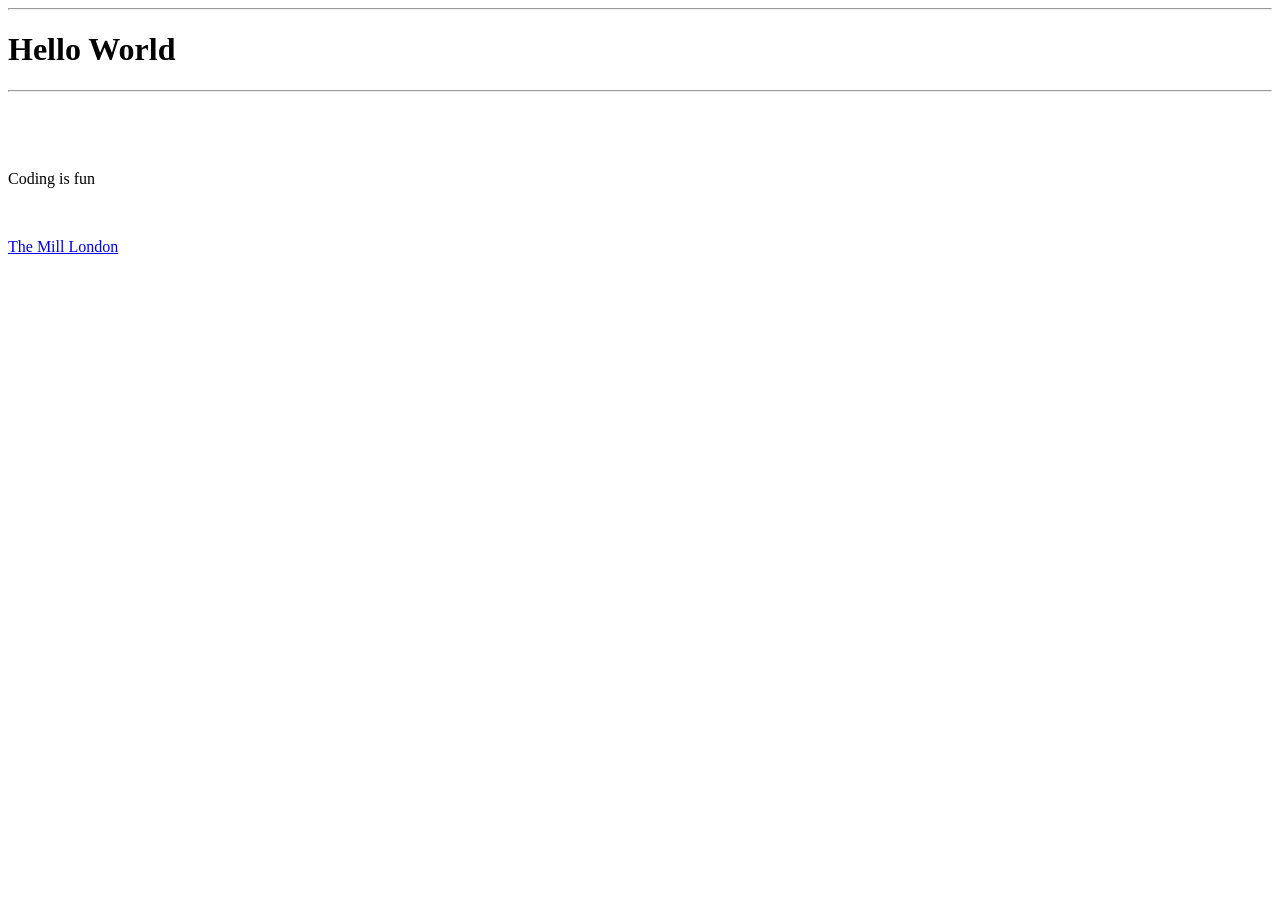
<file: index.html>
<html>
<head>
  <body>
<hr>
  <h1>

Hello World
  </h1>
<hr>
    <br>
<title>
  Coding Practice
</title>
    <br>
    <br>
<p>
Coding is fun
</p>
<br>
<p>
<a href="https://www.themill.com">The Mill London</a>

</p>



  </body>   
</head>


</html>
</file>
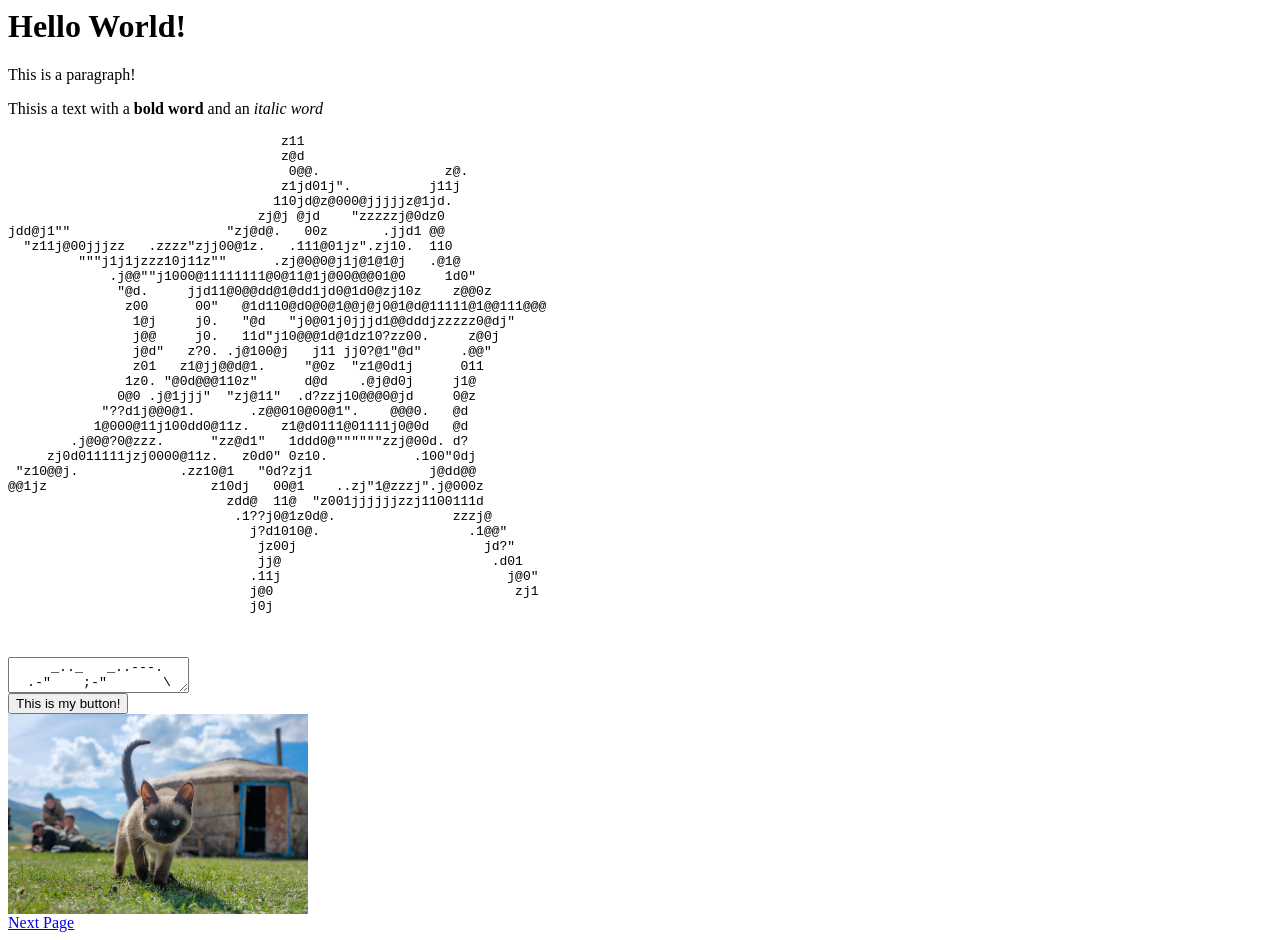
<file: Week-05-recap/index.html>
<html>

<head>
<title> My Website</title>


</head>

<body>
    <h1>Hello World!</h1>
    
    <p>This is a paragraph! </p>

    <p>Thisis a text with a <b>bold word</b> and an <i>italic word</i></p>
    <pre>
                                   z11                               
                                   z@d                               
                                    0@@.                z@.          
                                   z1jd01j".          j11j           
                                  110jd@z@000@jjjjjz@1jd.            
                                zj@j @jd    "zzzzzj@0dz0             
jdd@j1""                    "zj@d@.   00z       .jjd1 @@             
  "z11j@00jjjzz   .zzzz"zjj00@1z.   .111@01jz".zj10.  110            
         """j1j1jzzz10j11z""      .zj@0@0@j1j@1@1@j   .@1@           
             .j@@""j1000@11111111@0@11@1j@00@@@01@0     1d0"         
              "@d.     jjd11@0@@dd@1@dd1jd0@1d0@zj10z    z@@0z       
               z00      00"   @1d110@d0@0@1@@j@j0@1@d@11111@1@@111@@@
                1@j     j0.   "@d   "j0@01j0jjjd1@@dddjzzzzz0@dj"    
                j@@     j0.   11d"j10@@@1d@1dz10?zz00.     z@0j      
                j@d"   z?0. .j@100@j   j11 jj0?@1"@d"     .@@"       
                z01   z1@jj@@d@1.     "@0z  "z1@0d1j      011        
               1z0. "@0d@@@110z"      d@d    .@j@d0j     j1@         
              0@0 .j@1jjj"  "zj@11"  .d?zzj10@@@0@jd     0@z         
            "??d1j@@0@1.       .z@@010@00@1".    @@@0.   @d          
           1@000@11j100dd0@11z.    z1@d0111@01111j0@0d   @d          
        .j@0@?0@zzz.      "zz@d1"   1ddd0@""""""zzj@00d. d?          
     zj0d011111jzj0000@11z.   z0d0" 0z10.           .100"0dj         
 "z10@@j.             .zz10@1   "0d?zj1               j@dd@@         
@@1jz                     z10dj   00@1    ..zj"1@zzzj".j@000z        
                            zdd@  11@  "z001jjjjjjzzj1100111d        
                             .1??j0@1z0d@.               zzzj@       
                               j?d1010@.                   .1@@"     
                                jz00j                        jd?"    
                                jj@                           .d01   
                               .11j                             j@0" 
                               j@0                               zj1 
                               j0j
      
    </pre>


    <textarea>
     _.._   _..---.
  .-"    ;-"       \
 /      /           |
|      |       _=   |
;   _.-'\__.-')     |
 `-'      |   |    ;
          |  /;   /      _,
        .-.;.-=-./-""-.-` _`
       /   |     \     \-` `,
      |    |      |     |
      |____|______|     |
       \0 / \0   /      /
    .--.-""-.`--'     .'
   (#   )          ,  \
   ('--'          /\`  \
    \       ,,  .'      \
     `-._    _.'\        \
jgs      `""`    \        \






    </textarea>
    <br>

<button>


    This is my button!

</button>


<br>

<img src="assets/Siamese_cat_of_Altai_shepherds.jpg" width="300px"> 



<br>


<a href="page1.html">Next Page</a>









</body>



    </html>
</file>
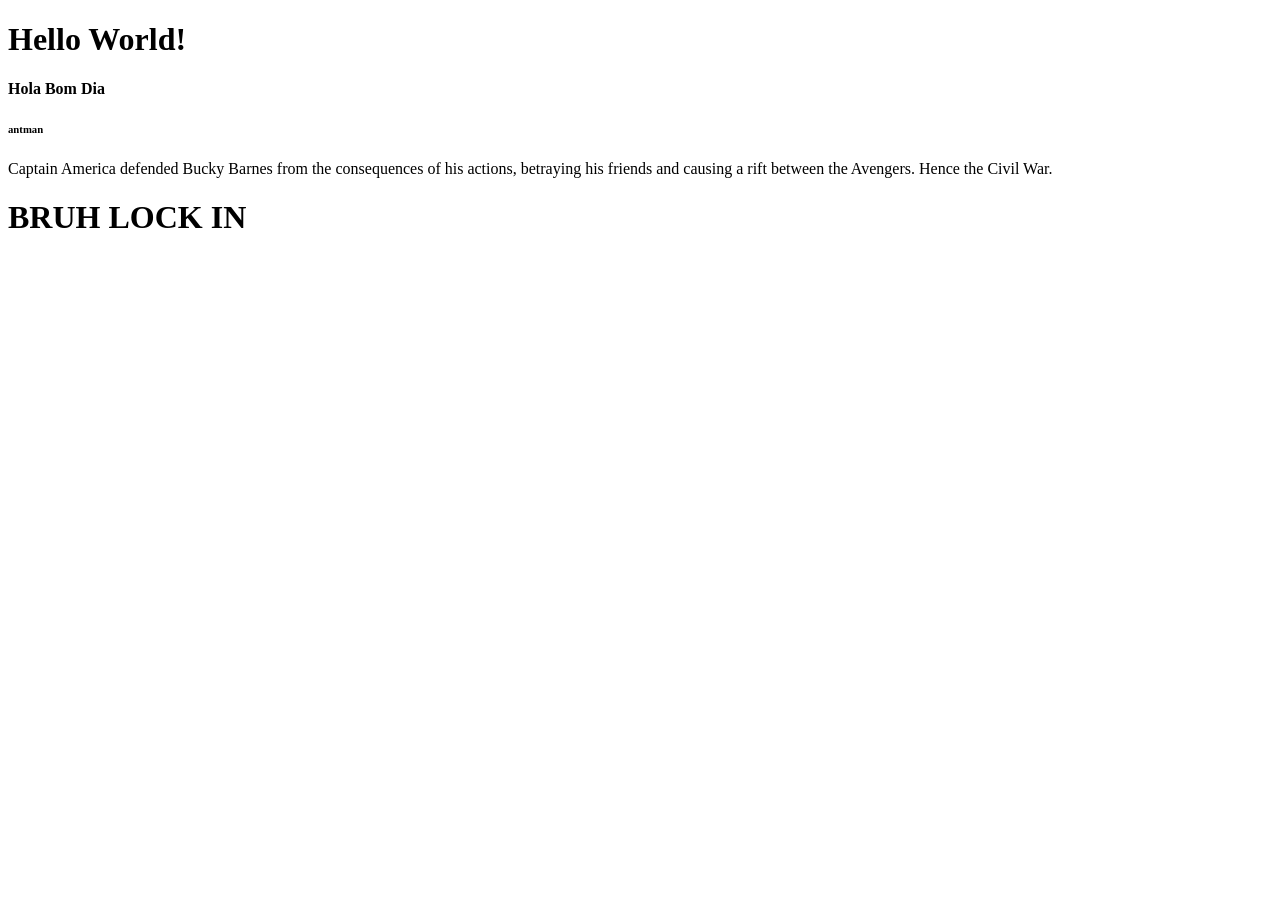
<file: ma1800-week-01-starter/headings-paragraphs/index.html>
<!DOCTYPE html>
<html lang="en">
<head>
  <meta charset="UTF-8">
  <meta name="viewport" content="width=device-width, initial-scale=1.0">
  <title>My First Website</title>
</head>
<body>
<h1>Hello World!</h1>
<h4> Hola Bom Dia</h4>
<h6> antman</h6>

<p>Captain America defended Bucky Barnes from the consequences of his actions, betraying his friends and causing a rift between the Avengers. Hence the Civil War.</p> 

  <h1> 
    <b>BRUH LOCK IN</b>
    </h1 >
   

</body>
</html>
</file>
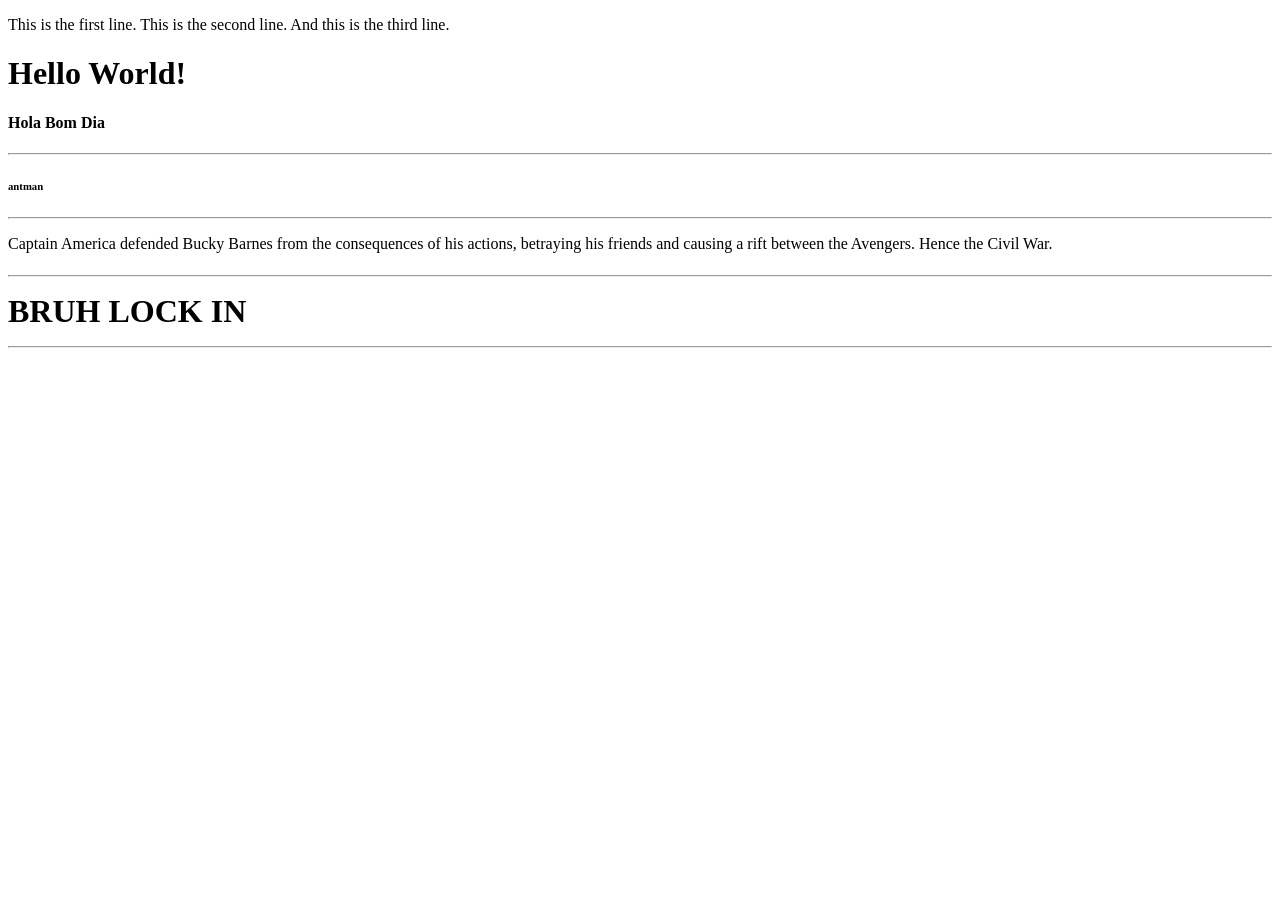
<file: ma1800-week-01-starter/line-breaks-rules/index.html>
<!DOCTYPE html>
<html lang="en">
<head>
  <meta charset="UTF-8">
  <meta name="viewport" content="width=device-width, initial-scale=1.0">
  <title>Line Breaks and Horizontal Rules</title>
</head>
<body>

  <p>
    This is the first line. 
    This is the second line. 
    And this is the third line.</p>

  <!-- Add line breaks and horizontal rules -->
<h1>Hello World!</h1>
<h4> Hola Bom Dia</h4>
<hr>
<h6> antman</h6>
<hr>
<p>Captain America defended Bucky Barnes from the consequences of his actions, betraying his friends and causing a rift between the Avengers. Hence the Civil War.</p> 

  <h1> 
    <hr>
    <b>BRUH LOCK IN</b>
    <hr>
    </h1 >
</body>
</html>
</file>
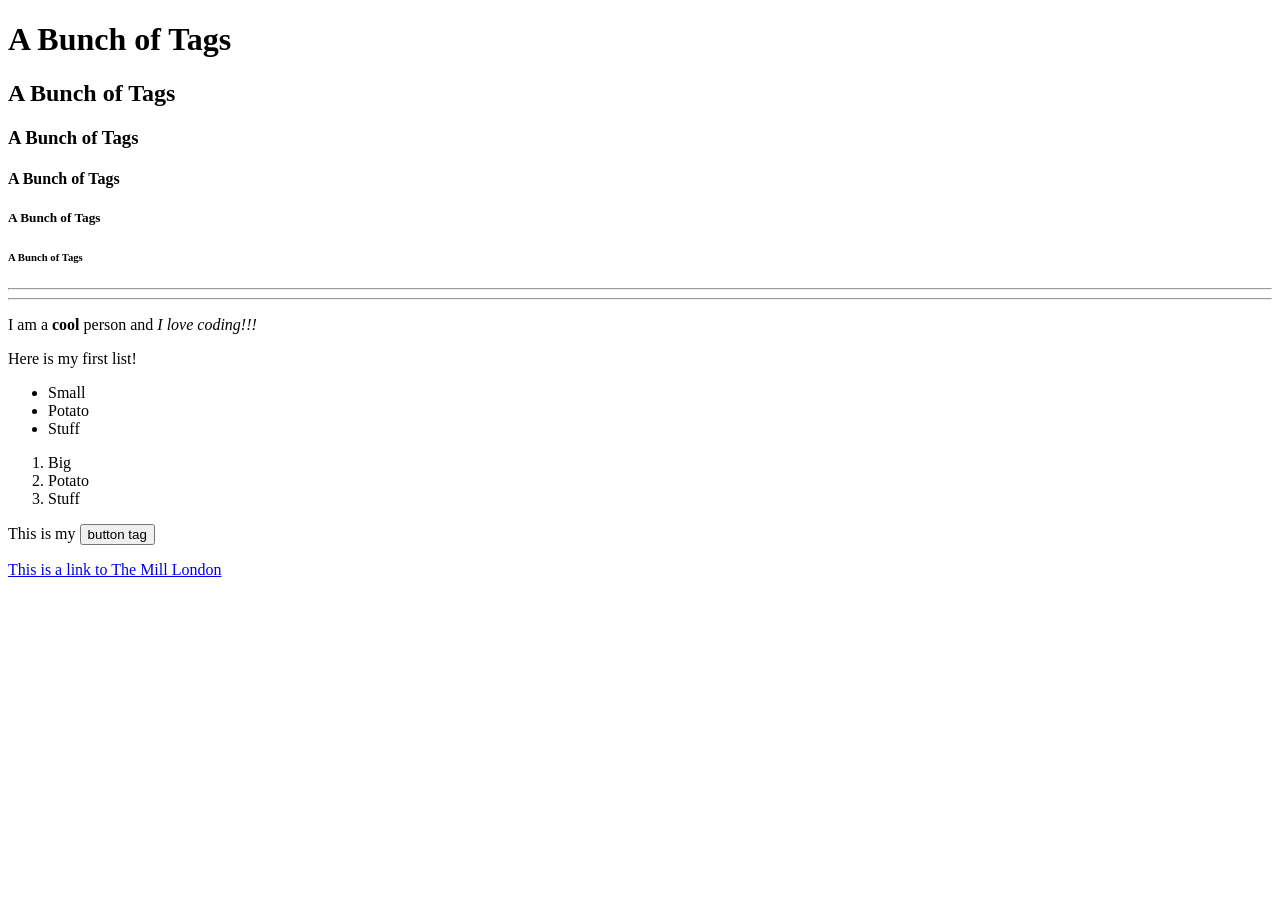
<file: ma1800-week-02-starter/html-tags/index.html>
<!DOCTYPE html>
<html lang="en">
<head>
  <meta charset="UTF-8">
  <meta name="viewport" content="width=device-width, initial-scale=1.0">
  <title>HTML Tags</title>
</head>
<body>
  <h1>A Bunch of Tags</h1>
<h2>A Bunch of Tags</h2>
<h3>A Bunch of Tags</h3>
<h4>A Bunch of Tags</h4>
<h5>A Bunch of Tags</h5>
<h6>A Bunch of Tags</h6>

 <hr>

<hr>

<p>I am a <b>cool</b> person and <i>I love coding!!!</i> </p>




<p>Here is my first list!</p>
 <ul>
  <li>Small</li>
  <li>Potato</li>
  <li>Stuff</li>
</ul> 


 <ol>
  <li>Big</li>
  <li>Potato</li>
  <li>Stuff</li>
</ol>

<p>This is my <button>button tag </button></p>

<a href="hhttps://www.themill.com/">This is a link to The Mill London</a>






</body>
</html>
</file>
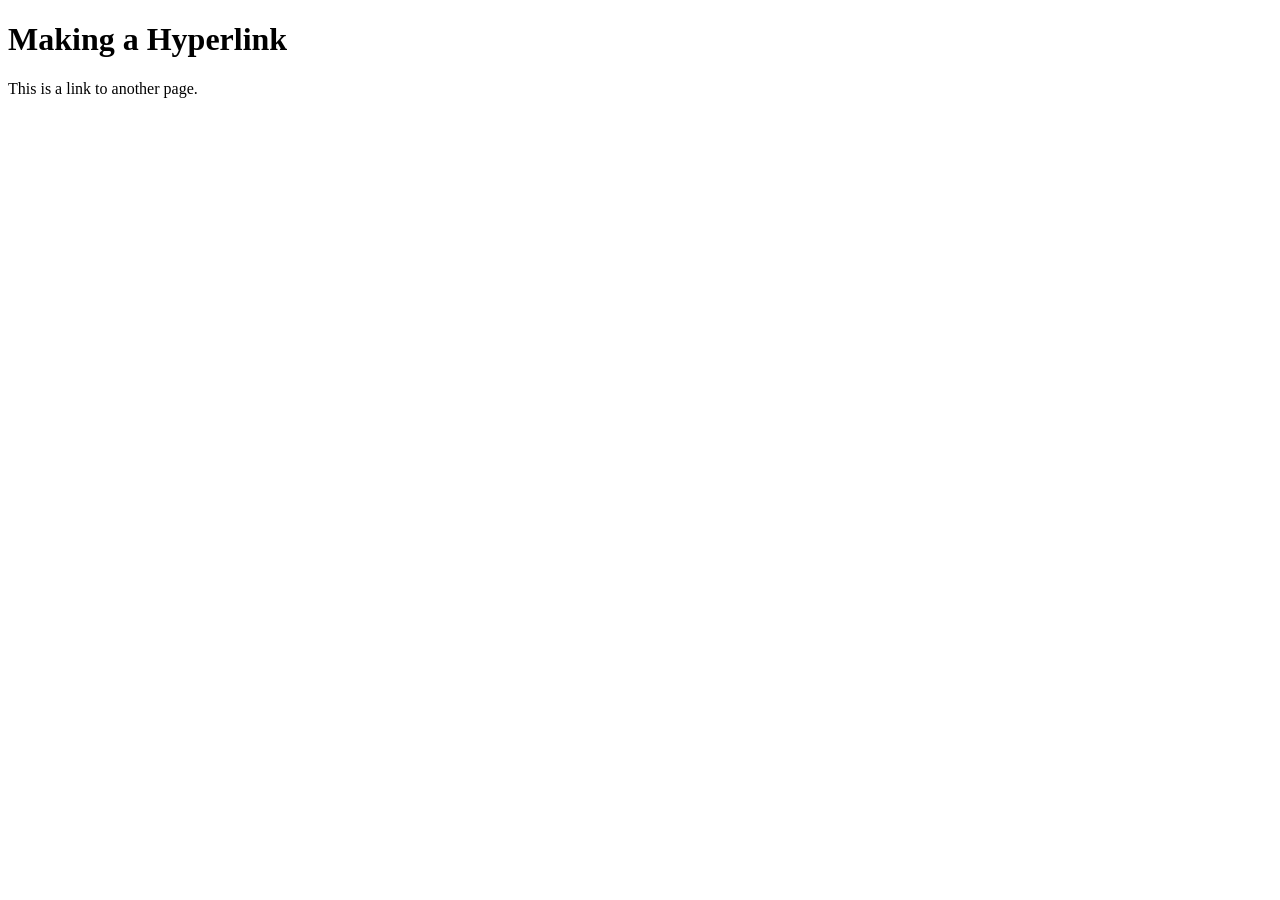
<file: ma1800-week-02-starter/hyperlinks/index.html>
<!DOCTYPE html>
<html lang="en">
<head>
  <meta charset="UTF-8">
  <meta name="viewport" content="width=device-width, initial-scale=1.0">
  <title>Hyperlinks</title>
</head>
<body>
  <h1>Making a Hyperlink</h1>
  <p>This is a link to another page.</p>

  <!-- Add a hyperlink to page1.html -->
</body>
</html>
</file>
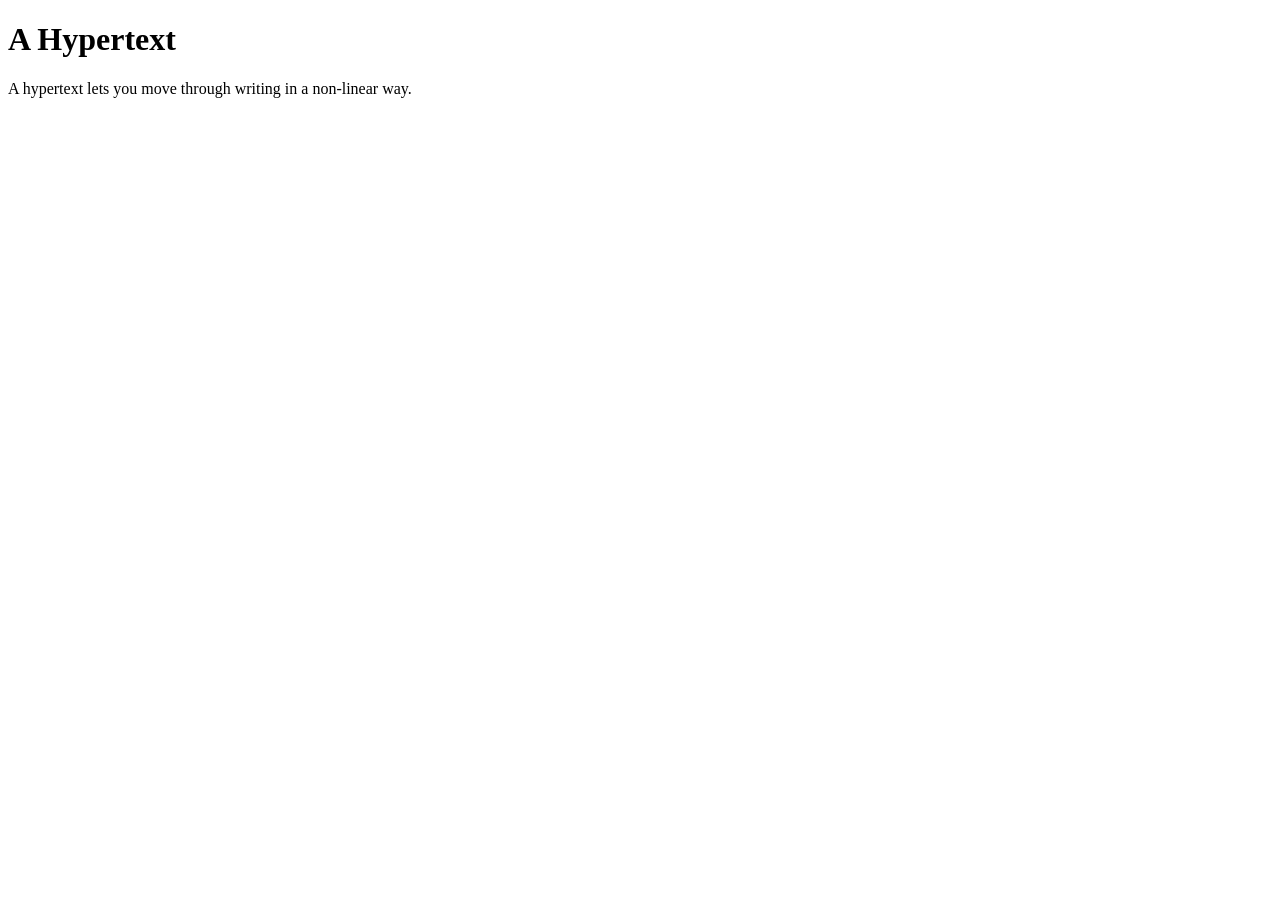
<file: ma1800-week-02-starter/hypertext/index.html>
<!DOCTYPE html>
<html lang="en">
<head>
  <meta charset="UTF-8">
  <meta name="viewport" content="width=device-width, initial-scale=1.0">
  <title>Hypertext</title>
</head>
<body>
  <h1>A Hypertext</h1>
  <p>A hypertext lets you move through writing in a non-linear way.</p>

  <!-- Add links to page1.html and page2.html -->
</body>
</html>
</file>
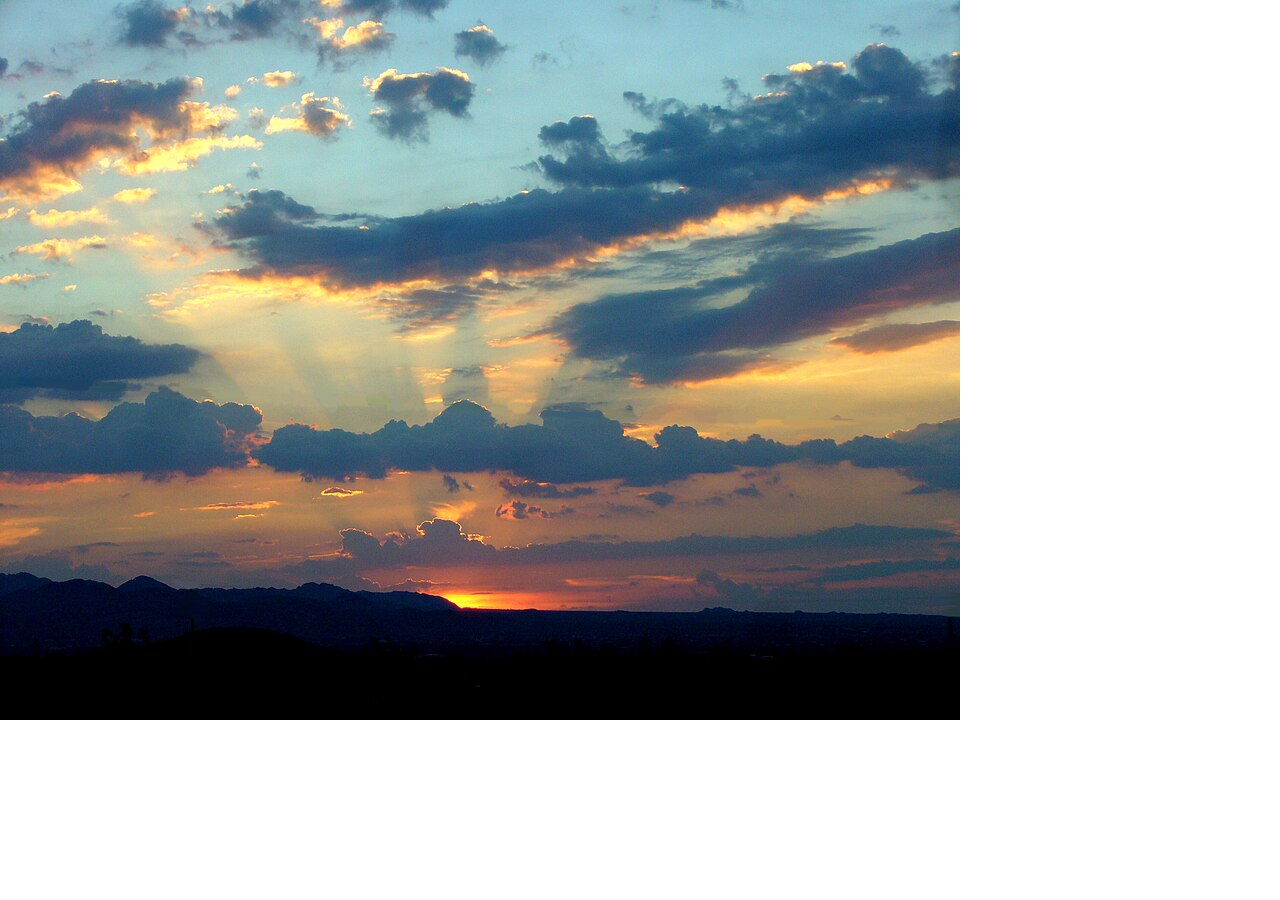
<file: ma1800-week-03-starter/background-image/index.html>
<!DOCTYPE html>
<html lang="en">
  <head>
    <meta charset="UTF-8"> <meta name="viewport" content="width=device-width, initial-scale=1.0"> <title>Clouds</title>
    <link rel="stylesheet" href="style.css"> </head>  

  <body>
    <div></div>


    <img src="assets/Burning_Yellow_Sunset_in_Landers,_California_USA.jpg">
  </body>
</html>
</file>
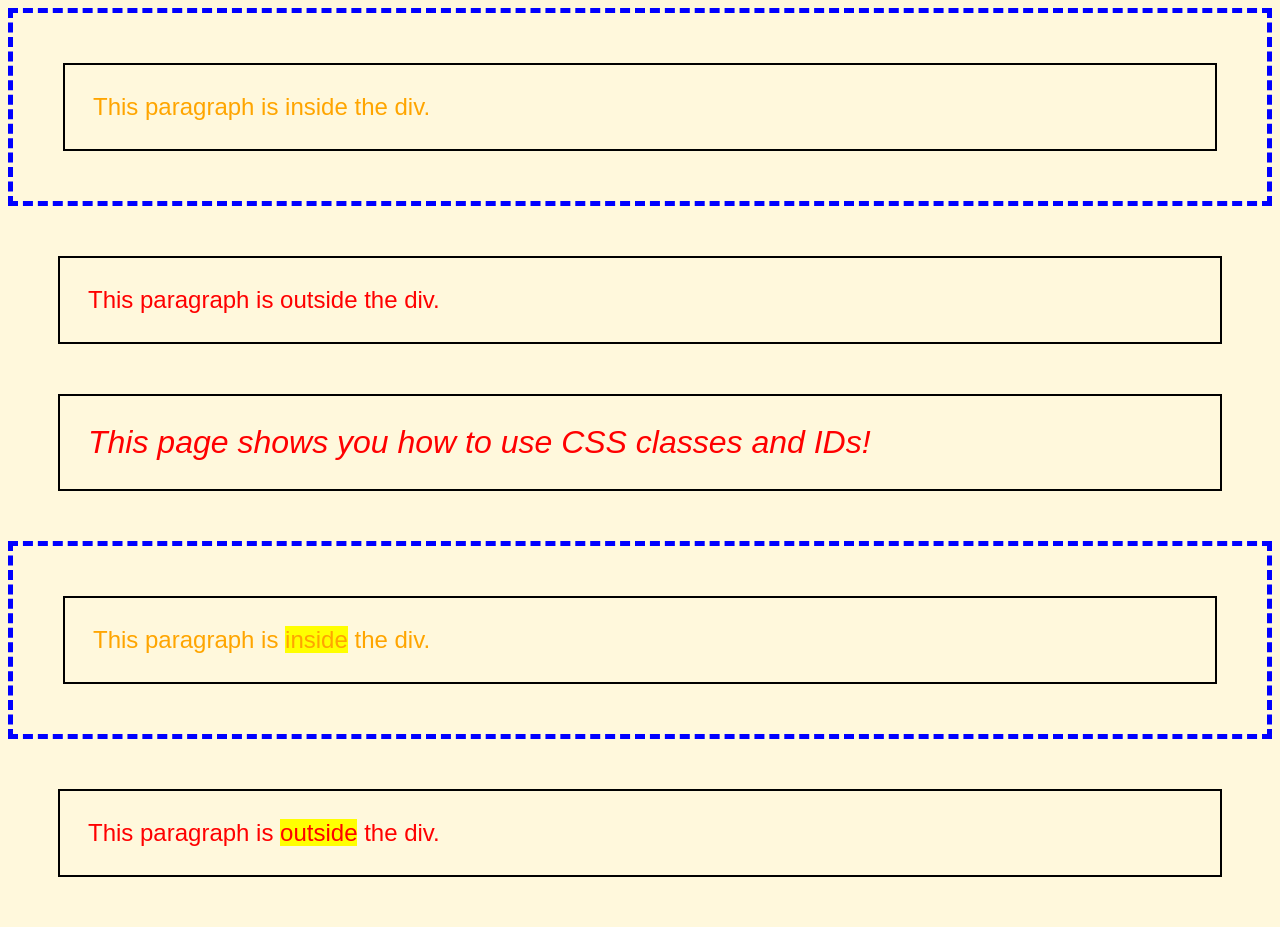
<file: ma1800-week-03-starter/classes-ids/index.html>
<!DOCTYPE html>
<html lang="en">
<head>
  <meta charset="UTF-8">
  <meta name="viewport" content="width=device-width, initial-scale=1.0">

  <title>Exercise 2 (W3) — Classes and IDs</title>

  <link rel="stylesheet" href="style.css">
</head>
<body>

  <div>
    <p>
      This paragraph is inside the div.
    </p>
  </div>

  <p>
    This paragraph is outside the div.
  </p>

  <p id="summary">
    This page shows you how to use CSS classes and IDs!
  </p>

  <div>
    <p>
      This paragraph is <span class="highlight">inside</span> the div.
    </p>
  </div>

  <p>
    This paragraph is <span class="highlight">outside</span> the div.
  </p>

</body>
</html>
</file>
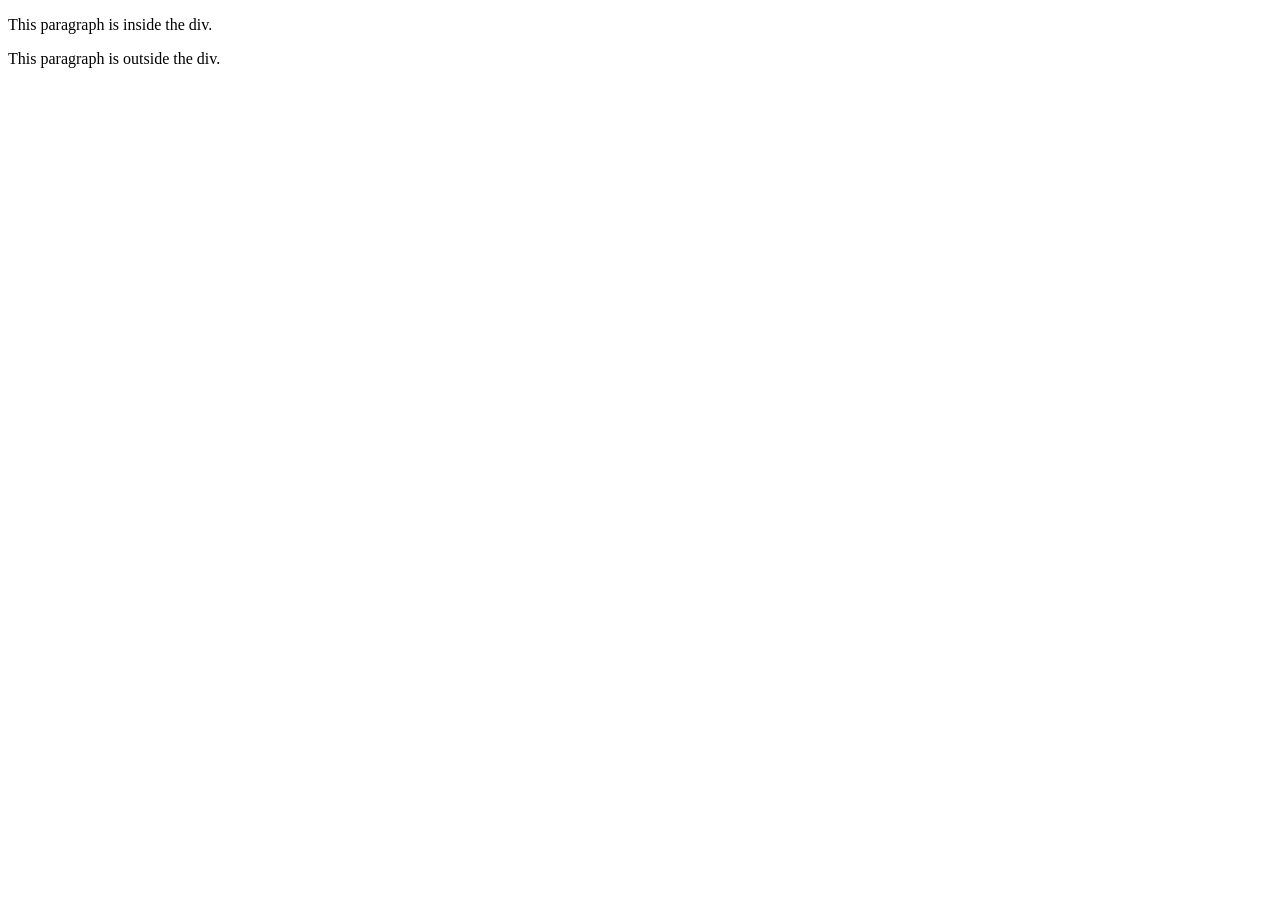
<file: ma1800-week-03-starter/div/index.html>
<!DOCTYPE html>
<html lang="en">
<head>
  <meta charset="UTF-8">
  <meta name="viewport" content="width=device-width, initial-scale=1.0">

  <title>Exercise 2 (W3) — Using a Div</title>

  <link rel="stylesheet" href="style.css">
</head>
<body>

  <div>
    <p>
      This paragraph is inside the div.
    </p>
  </div>

  <p>
    This paragraph is outside the div.
  </p>

</body>
</html>
</file>
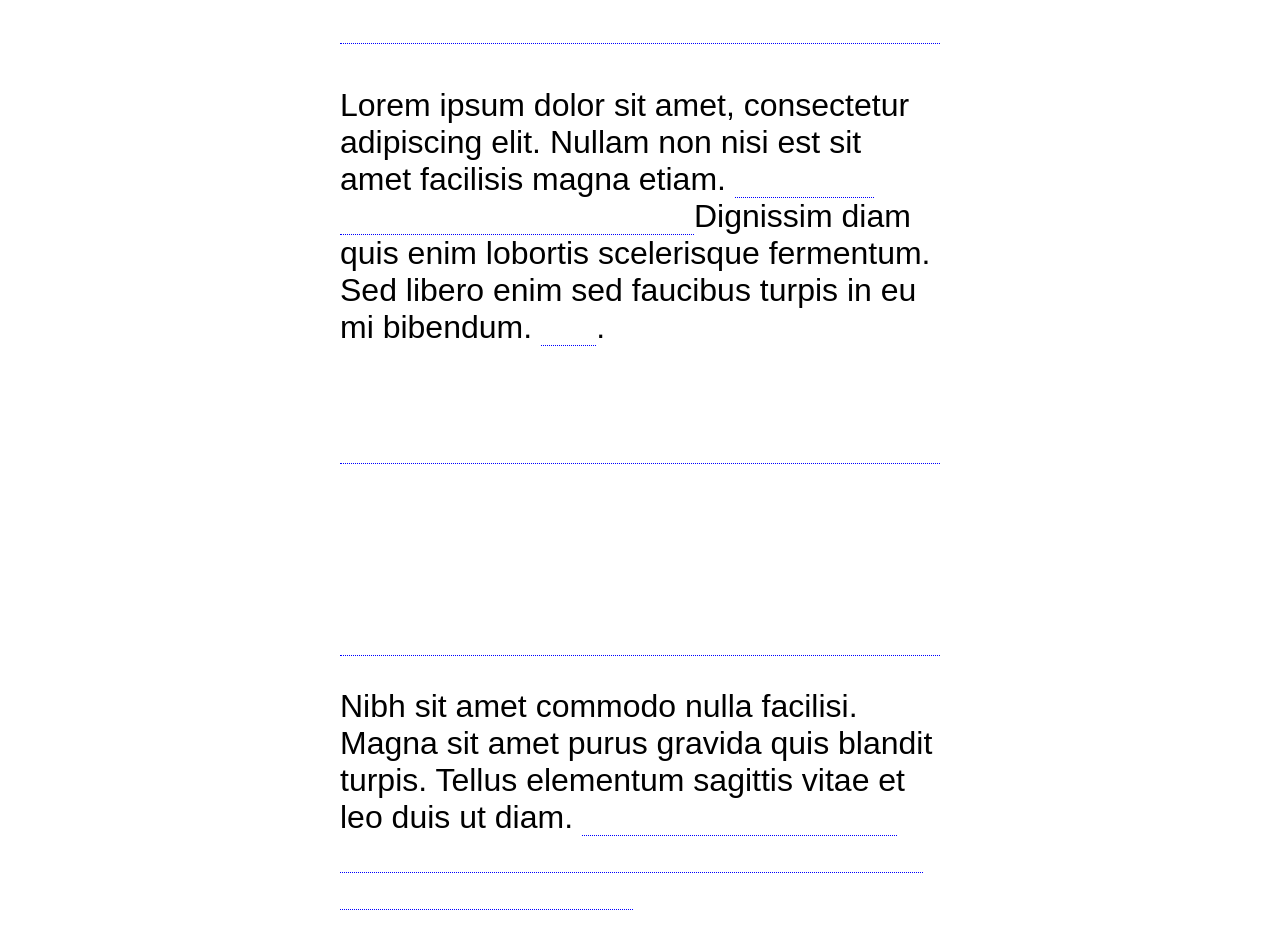
<file: ma1800-week-03-starter/hover/index.html>
<!DOCTYPE html>
<html lang="en">
<head>
  <meta charset="UTF-8" />
  <meta name="viewport" content="width=device-width, initial-scale=1.0" />

  <title>Exercise 4 (W3) — Hover Effects</title>

  <link rel="stylesheet" href="style.css" />
</head>
<body>

  <div id="content">
    <h1 a href= "https://www.themill.com"class="hide" Hello World!></a></h1>

    <p>
      Lorem ipsum dolor sit amet, consectetur adipiscing elit. Nullam non nisi est
      sit amet facilisis magna etiam.
      <span class="hide"> Dignissim enim sit amet venenatis. </span>
      Dignissim diam quis enim lobortis scelerisque fermentum. Sed libero enim sed
      faucibus turpis in eu mi bibendum.
      <span class="hide">erat</span>.
    </p>
<h1 class="hide"> x</h1>
    <p class="hide">
      Velit egestas dui id ornare arcu odio ut sem. In dictum non consectetur a
      erat nam at lectus. Diam sit amet nisl suscipit adipiscing bibendum.
    </p>

    <p>
      Nibh sit amet commodo nulla facilisi. Magna sit amet purus gravida quis
      blandit turpis. Tellus elementum sagittis vitae et leo duis ut diam.
      <span class="hide">
        Integer quis auctor elit sed vulputate mi sit amet. Ultrices eros in cursus
        turpis massa.
      </span>
    </p>
  </div>

</body>
</html>
</file>
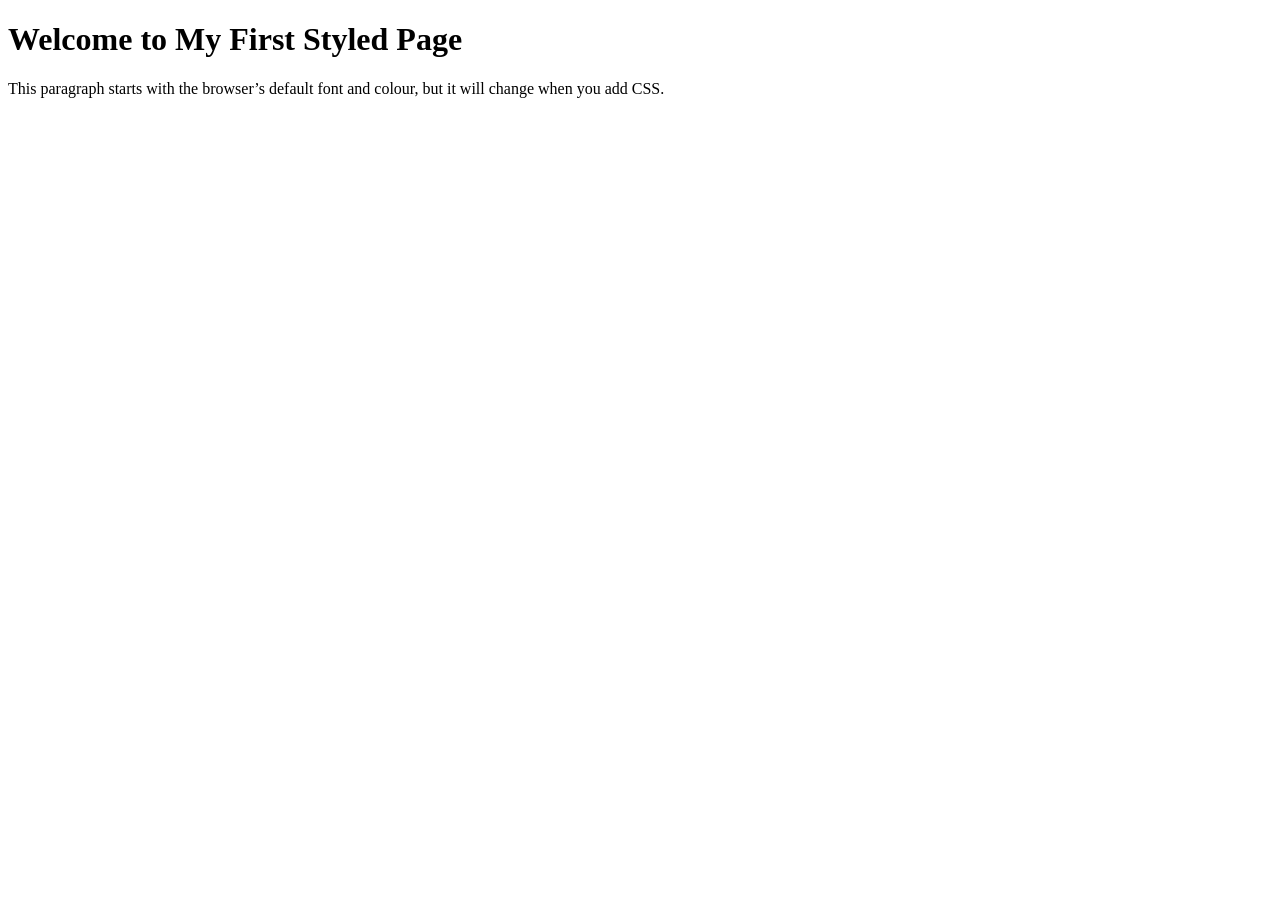
<file: ma1800-week-03-starter/linking-css/index.html>
<!DOCTYPE html>
<html lang="en">
<head>
  <meta charset="UTF-8">
  <meta name="viewport" content="width=device-width, initial-scale=1.0">

  <title>Exercise 1 (W3) — Linking CSS, Colours, and Fonts</title>

  <link rel="stylesheet" href="style.css">
</head>
<body>

  <h1>Welcome to My First Styled Page</h1>

  <p>
    This paragraph starts with the browser’s default font and colour,
    but it will change when you add CSS.
  </p>

</body>
</html>
</file>
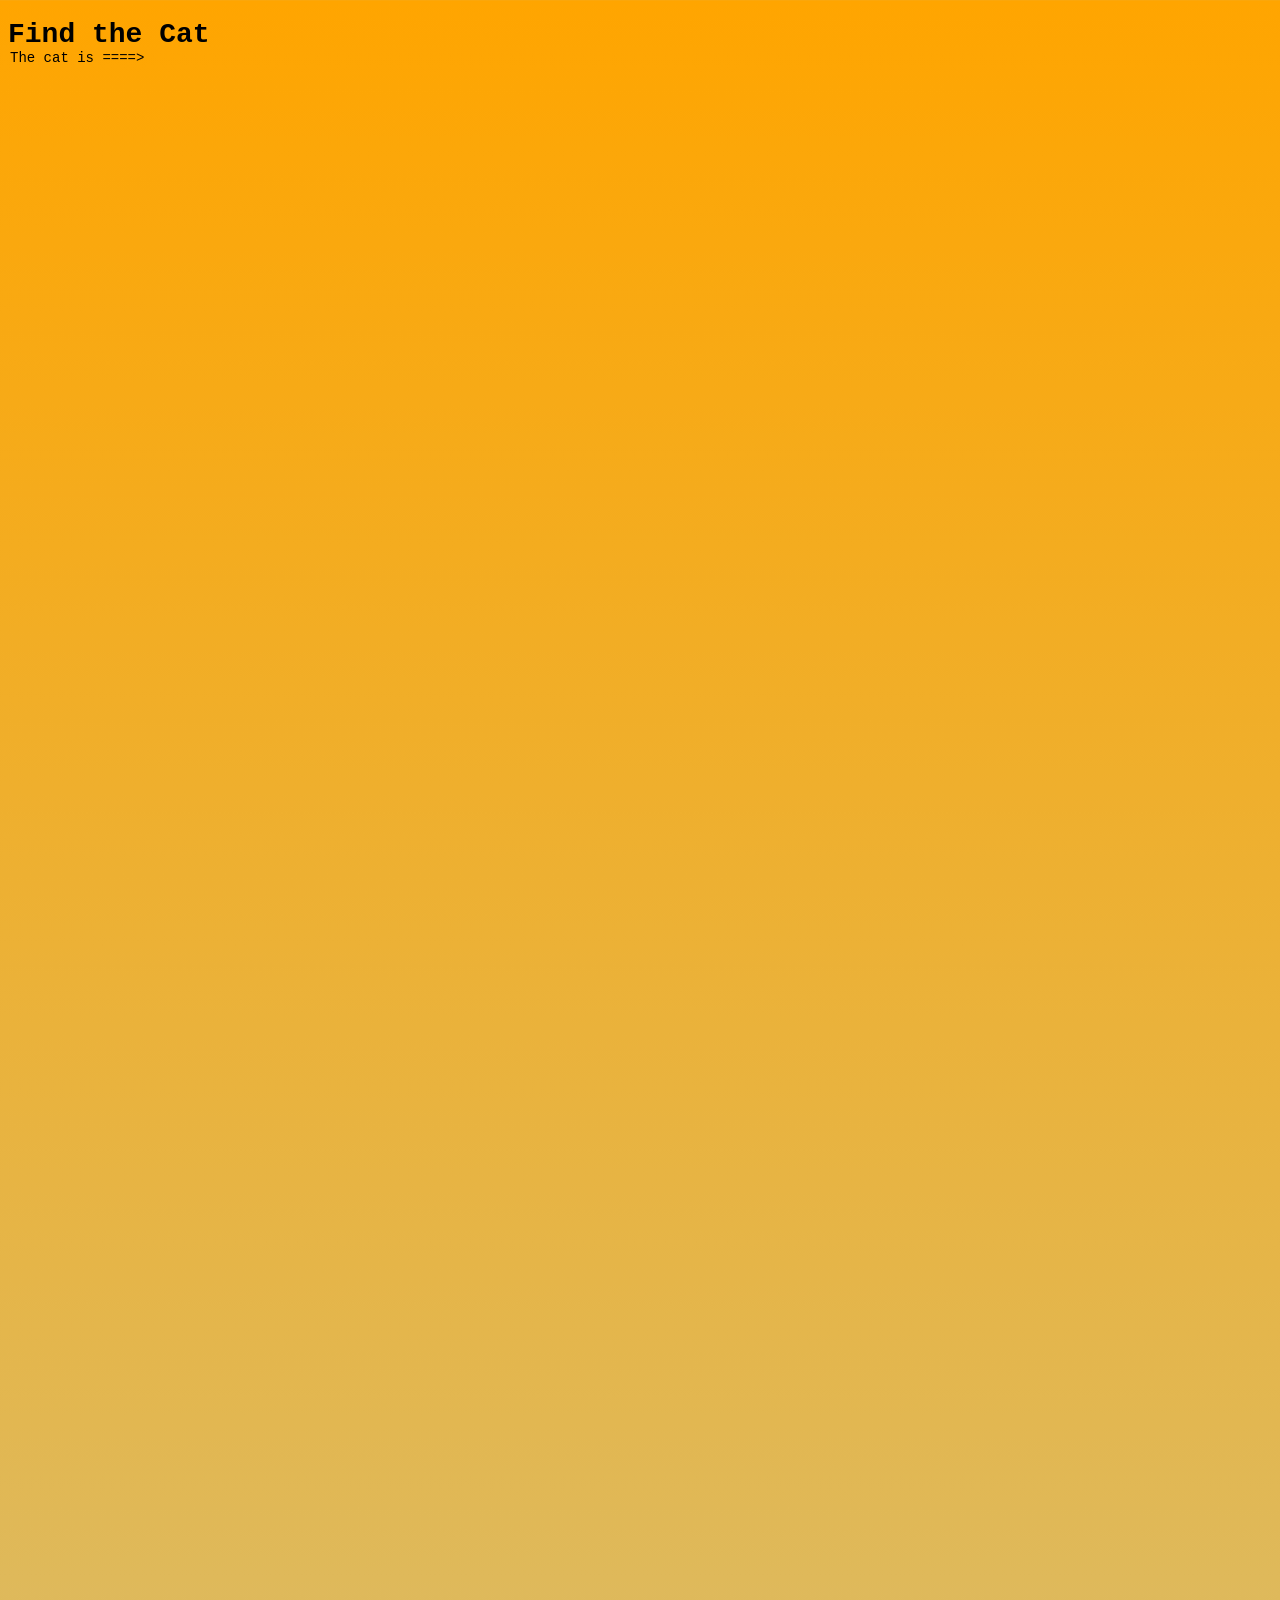
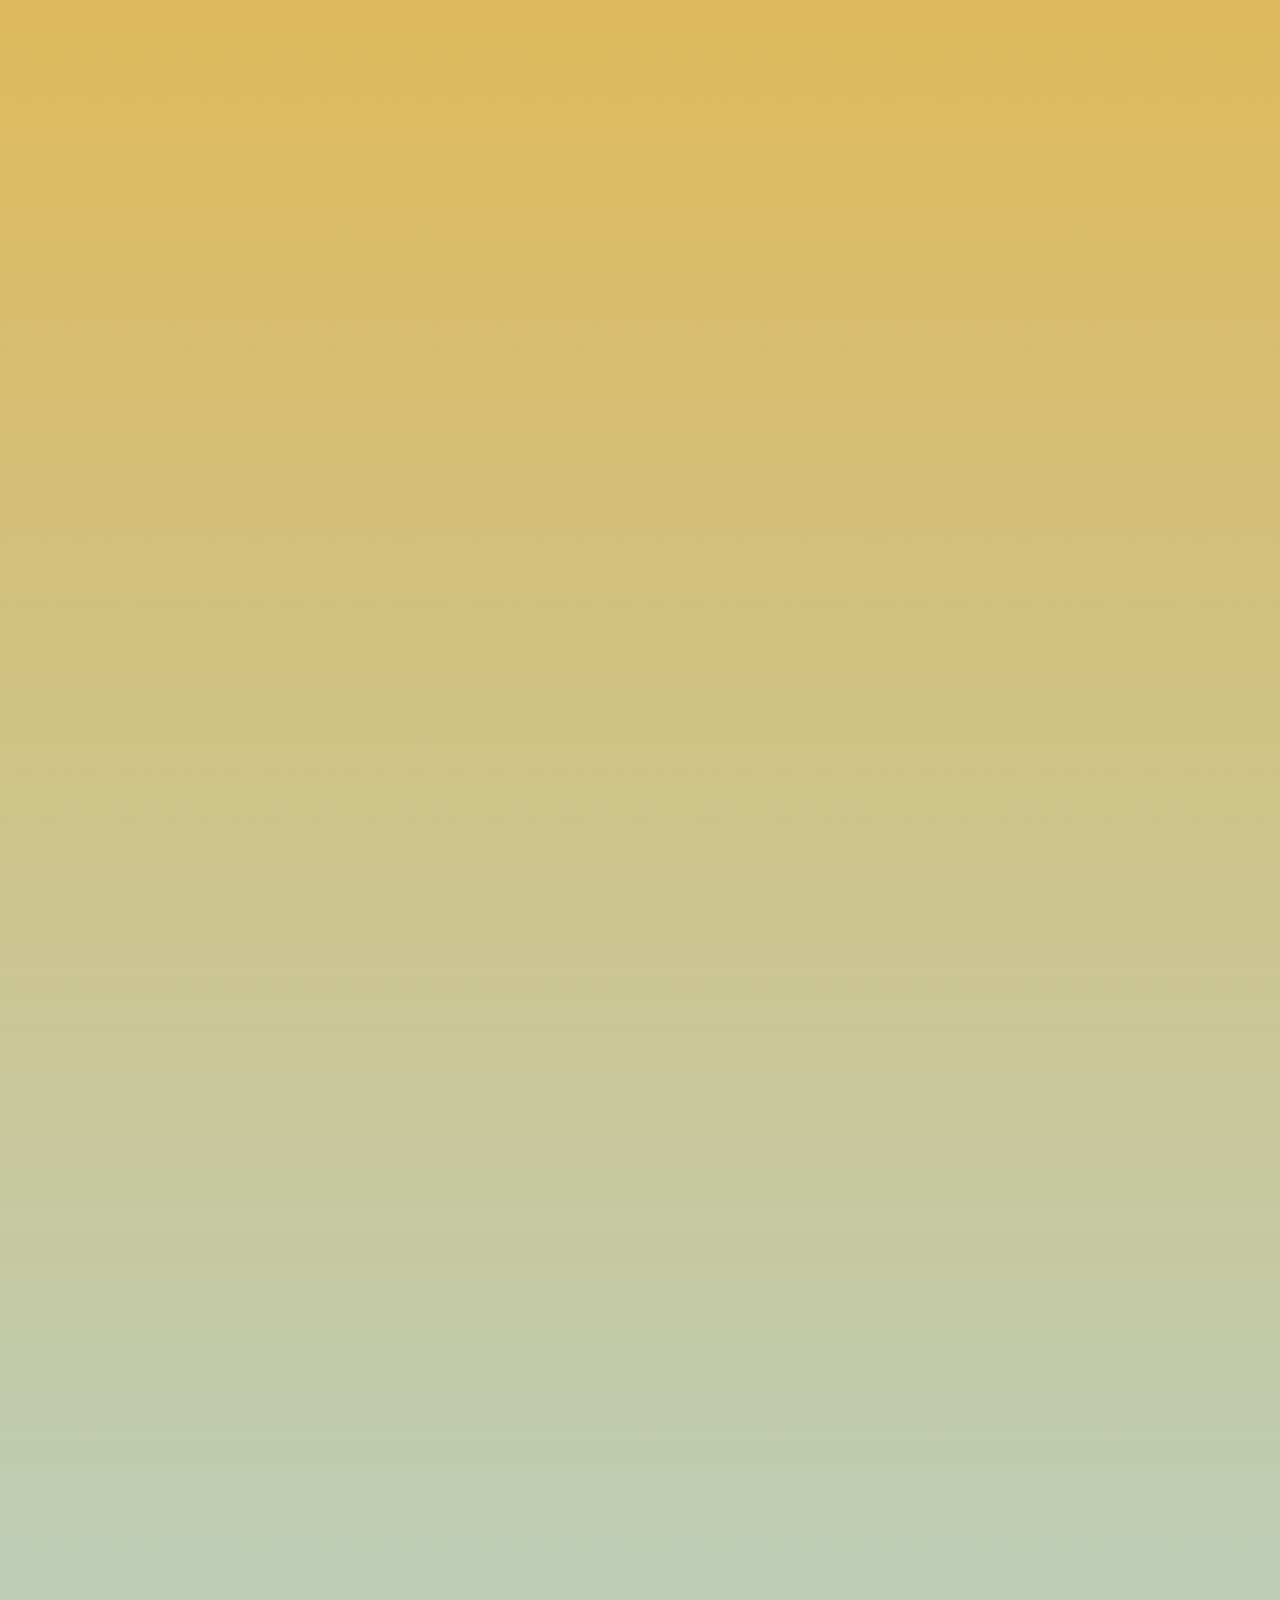
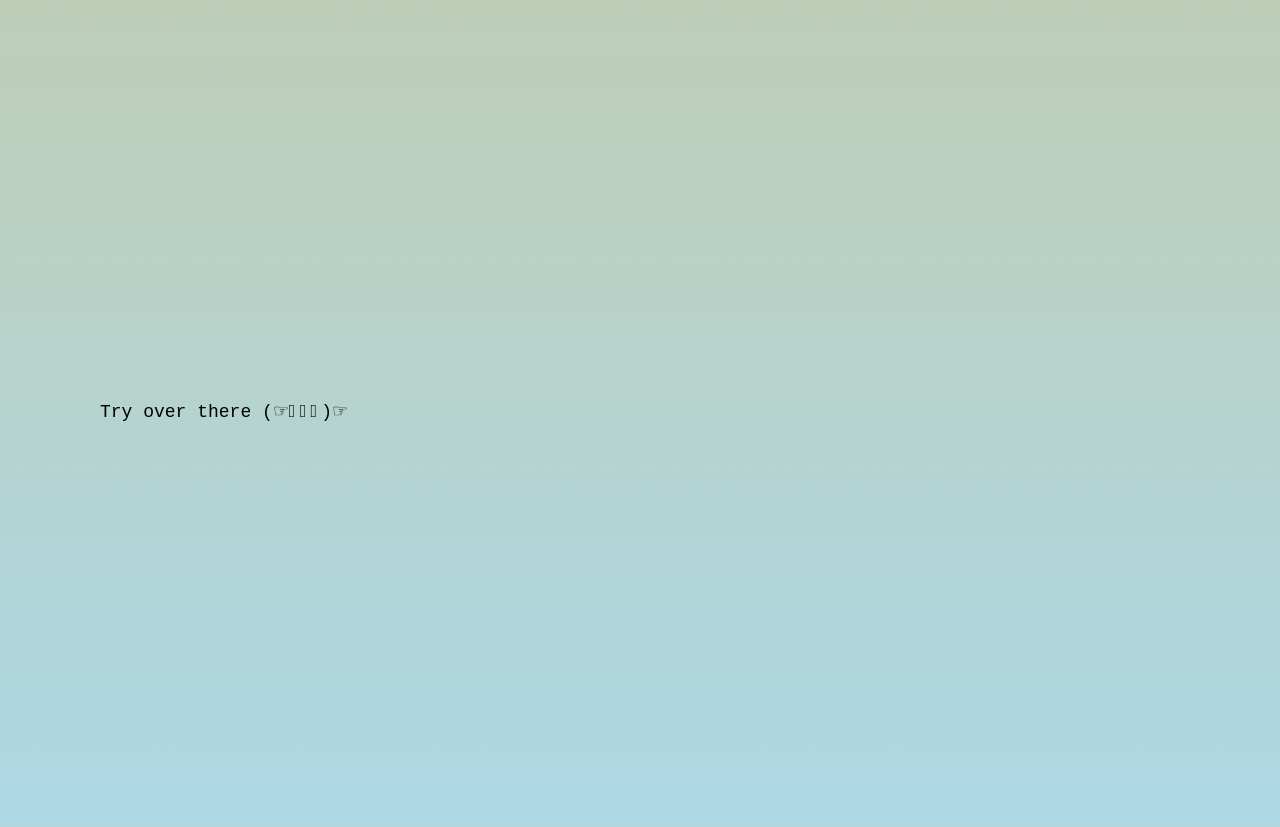
<file: ma1800-week-04-starter/find-the-cat/index.html>
<!DOCTYPE html>
<html lang="en">

  <head>
    <meta charset="utf-8">
    <meta name="viewport" content="width=device-width, initial-scale=1">

    <title> Exercise 1 (W4) — Find the Cat (Fixed & Absolute Positioning)</title>

    <link rel="stylesheet" href="style.css">

  </head>  

  <body>

    <h1>Find the Cat</h1>

    <div id="fixed">The cat is ====&gt;</div>

    <div id="cat">
      <pre>  
            |\---/|
            | ,_, |
             \_`_/-..----.
          ___/ `   ' ,""+ \  sk
         (__...'   __\    |`.___.';
           (_,...'(_,.`__)/'.....+

         F O U N D  T H E   C A T ! 
      </pre>
    </div>

    <div id="wrong">Not down here, but <a href="#cat">back up there</a>.</div>

    <div id="clue">
      Try over there (☞ﾟヮﾟ)☞	
    </div>
  </body>
</html>
</file>
<file: ma1800-week-03-starter/background-image/style.css>
/* Add the background image and repeat styles */

body {

width: 100%;
height: 100%;
margin: 0;
padding: 0;
background-image: url(https://thumb.wikimedia.org/wikipedia/commons/thumb/9/97/Feral_cat_Virginia_crop.jpg/500px-Feral_cat_Virginia_crop.jpg?utm_source=en.wikipedia.org&utm_campaign=parser&utm_content=thumbnail);
background-repeat: repeat; 



}




div {

width: 100%;
height: 100%;
margin: 0;
padding: 0;
background-image: url(https://thumb.wikimedia.org/wikipedia/commons/thumb/9/97/Feral_cat_Virginia_crop.jpg/500px-Feral_cat_Virginia_crop.jpg?utm_source=en.wikipedia.org&utm_campaign=parser&utm_content=thumbnail);
background-repeat: repeat; 
opacity: 10;



}
</file>
<file: ma1800-week-03-starter/classes-ids/style.css>
/* Add styles for the class and ID selectors */


body {
background: cornsilk;
color:red; 
font-family: Arial, "Helvetica Neue", Helvetica, sans-serif; 



P {
margin: 50px;
padding: 28px;
font-size: 18pt;
border: 2px solid black
}


div {
    border: 5px dashed blue; 
    color: orange; 
}


.highlight {
    background: yellow; 
}

#summary { 
font-size: 24pt;
font-style:italic;




}




}
</file>
<file: ma1800-week-03-starter/div/style.css>
/* Add styles for the page and the div */
</file>
<file: ma1800-week-03-starter/hover/style.css>
/* Add the hidden and hover styles */
body {

font-family: Arial, Helvetica, sans-serif;
font-size: 2rem;
}


#content {

    width: 600px;
    margin: 0 auto;
}

.hide {
    color: white;
    border-bottom: 1px dotted blue;
}

.hide:hover {
    color: red; 
    cursor: pointer; 
}
</file>
<file: ma1800-week-03-starter/linking-css/style.css>
/* Add styles for the body, heading and paragraph */
</file>
<file: ma1800-week-04-starter/find-the-cat/style.css>
/* Position the clues and the cat around the page */
body {
height: 4000px;
font-family: monospace;
font-size: 14px;
background: linear-gradient(0deg, lightblue 0%, orange 100%);
}

#fixed {
position: fixed;
left: 10px;
top: 50px;
text-align: right;
}

#cat{
position: absolute;
left: 2000px;
top: 2500px;
font-size: 12px;
padding: 0 150px;
}

#wrong {
position: absolute;
left: 3500px;
top: 3500px;
font-size: 18px;
padding: 100px;
}

#clue{
position: absolute;
left: 0px;
top: 3500px;
font-size: 18px;
padding: 100px;
}

a {
color: black;
background: orange;  
text-decoration: none;  
}

a:hover {
text-decoration: underline;
}
</file>
